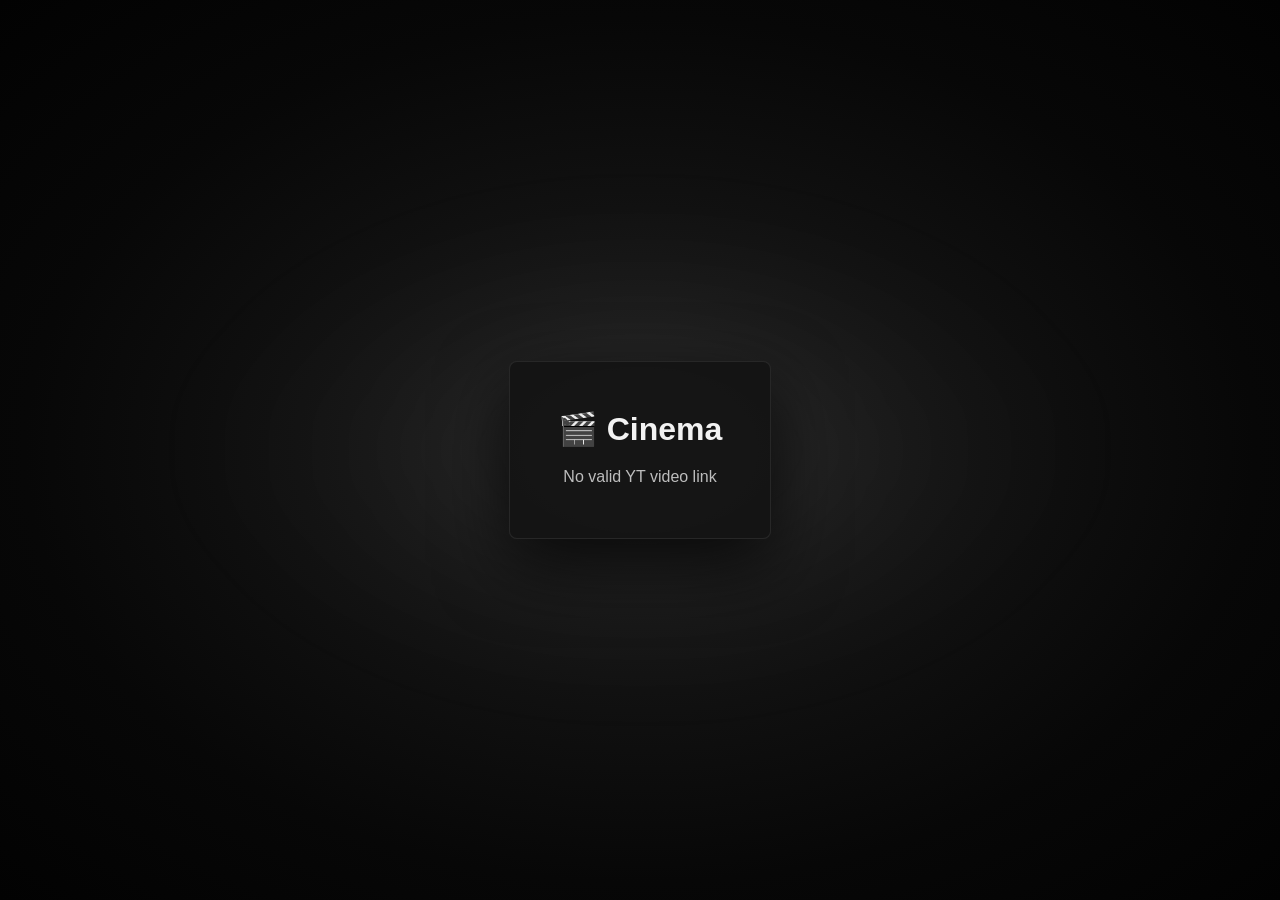
<file: cinema/index.html>
<!doctype html>

<head>

    <meta charset="utf-8">

    <meta name="viewport" content="width=device-width, initial-scale=1">

    <title>TonyKitaab's personalized cinema</title>

	<link rel="stylesheet" href="cinema.css">

    <script src="./cinema.js" defer> </script>

</head>

<body>

    <main class="cinema">

        <div class="screen">

            <iframe
                id="player"

                title="Cinema YouTube"

                allow="
                    autoplay;
                    encrypted-media;
                    picture-in-picture;
                    fullscreen
                "
                allowfullscreen>
            </iframe>

        </div>

    </main>

</body>
</html>
</file>
<file: cinema/cinema.css>
*
{
    box-sizing: border-box;
}

html,
body
{
    margin: 0;
    width: 100%;
    min-height: 100%;
}

body
{
    background: #050505;
    color: #f2f2f2;

    font-family:
        Arial,
        Helvetica,
        sans-serif;

    overflow-x: hidden;
}

.cinema
{
    position: relative;

    min-height: 100vh;

    display: flex;
    align-items: center;
    justify-content: center;

    padding: 32px;

    background:
        radial-gradient(
            ellipse at center,
            #202020 0%,
            #111111 38%,
            #070707 68%,
            #020202 100%
        );
}

.cinema::before
{
    content: "";

    position: absolute;

    width: 75vw;
    height: 60vh;

    left: 50%;
    top: 50%;

    transform: translate(-50%, -50%);

    background:
        radial-gradient(
            ellipse at center,
            rgba(255, 255, 255, 0.08),
            rgba(255, 255, 255, 0.02) 40%,
            transparent 72%
        );

    filter: blur(35px);

    pointer-events: none;
}

.screen
{
    position: relative;

    width: min(1400px, 96vw);

    aspect-ratio: 16 / 9;

    background: black;

    border: 1px solid #333;

    border-radius: 3px;

    overflow: hidden;

    box-shadow:
        0 0 0 1px rgba(255, 255, 255, 0.03),
        0 12px 30px rgba(0, 0, 0, 0.75),
        0 30px 90px rgba(0, 0, 0, 0.9);

    z-index: 1;
}

#player
{
    display: block;

    width: 100%;
    height: 100%;

    border: 0;

    background: black;
}

.error
{
    position: relative;

    z-index: 2;

    max-width: 600px;

    margin: auto;

    padding: 48px;

    text-align: center;

    background:
        rgba(20, 20, 20, 0.92);

    border:
        1px solid rgba(255, 255, 255, 0.08);

    border-radius: 8px;

    box-shadow:
        0 25px 70px rgba(0, 0, 0, 0.75);
}

.error h1
{
    margin-top: 0;
    margin-bottom: 16px;

    font-size: 2rem;

    font-weight: 600;
}

.error p
{
    margin: 0;

    color: #bdbdbd;

    line-height: 1.6;

    font-size: 1rem;
}

@media (min-width: 1600px)
{
    .screen
    {
        width: min(1600px, 94vw);
    }
}

@media (max-width: 900px)
{
    .cinema
    {
        padding: 20px;
    }

    .screen
    {
        width: 100%;
    }
}

@media (max-width: 600px)
{
    .cinema
    {
        min-height: 100vh;

        padding: 8px;
    }

    .screen
    {
        width: 100%;

        border-radius: 0;

        box-shadow:
            0 10px 40px rgba(0, 0, 0, 0.9);
    }

    .error
    {
        width: calc(100% - 24px);

        padding: 30px 20px;
    }

    .error h1
    {
        font-size: 1.6rem;
    }
}

.screen:fullscreen
{
    width: 100vw;
    height: 100vh;

    border: none;
    border-radius: 0;
}

.screen:-webkit-full-screen
{
    width: 100vw;
    height: 100vh;

    border: none;
    border-radius: 0;
}
</file>
